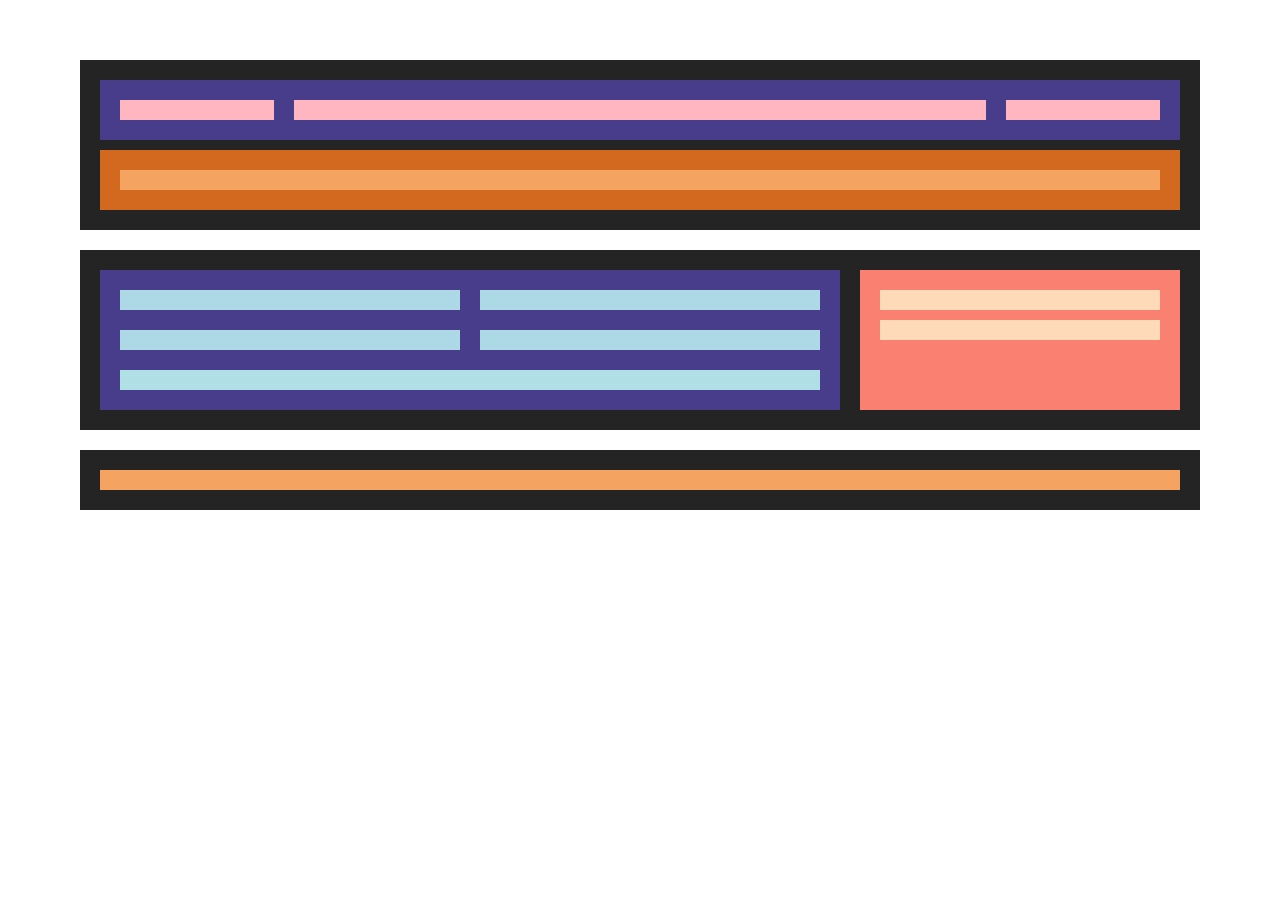
<file: nivell-1/index.html>
<!DOCTYPE html>
<html lang="es">

<head>
	<meta charset="UTF-8">
	<meta http-equiv="X-UA-Compatible" content="IE=edge">
	<meta name="viewport" content="width=device-width, initial-scale=1.0">
	<title>Maquetació Caixes</title>
	<link rel="stylesheet" href="styles.css">
	<link rel="icon" type="image/x-icon" href="favicon.png">
</head>

<body>
	<main class="padre">
<!-- CAJA 1 -->

		<div class="texto_header">
			<header class="header">
				<div class="header_item1"></div>
				<div class="header_item2"></div>
				<div class="header_item1"></div>
			</header>

			<div class="texto">
				<div class="texto_item"></div>
			</div>
		</div>

<!-- CAJA 2 -->
		<section class="seccion">
			<article class="articulo">
				<div class="articulo_item1"></div>
				<div class="articulo_item1"></div>
				<div class="articulo_item1"></div>
				<div class="articulo_item1"></div>
				<div class="articulo_item2"></div>
            </article>
			<aside class="aside">
				<div class="publi"></div>
				<div class="publi"></div>
			</aside>
		</section>
<!-- CAJA 3 -->
		<footer class="footer">
			<div class="texto_footer"></div>
        </footer>

	</main>
</body>

</html>
</file>
<file: nivell-1/styles.css>
* {
    margin: 10px;
    padding: 10px;
    box-sizing: border-box;

  }
body {
    margin: auto;
    max-width: 1200px;
}
main {
    display: flex;
    flex-flow: column nowrap;
  }

  /* CAJA 1 */  

  .header {
  display: flex;
  flex-flow: row nowrap;
  background-color: DarkSlateBlue;
  margin-bottom: 5px;
  align-items: center;
  }

          .header_item1 {
          background: LightPink;
          flex: 1 1 auto;
          }
  
          .header_item2 {
          background: LightPink;
          flex: 5 1 auto;
          }

  .texto_header {
  display: flex;
  flex-flow: column nowrap;
  background: rgb(36, 36, 36);
  }
    
          .texto {
          background: chocolate;
          margin-top: 5px;
          }
              
          .texto_item {
          background: sandybrown;
          }
  
/* CAJA 2 */ 
  .seccion {
    background: rgb(36, 36, 36);
    display: flex;
  }
  
      .articulo {
      display: flex;
      background: DarkSlateBlue;
      flex: 2 1 auto;
      flex-flow: row wrap;
      }
  
          .articulo_item1 {
          display: flex;
          background: LightBlue;
          flex: 1 1 40%;
          }
  
          .articulo_item2 {
          display: flex;
          background: powderblue;
          flex: 1 1 100%;
          }
  
      .aside {
      background: Salmon;
      flex: 1 1 auto;
      flex-flow: column wrap;
      }
  
          .publi {
          background: peachpuff;
          }

 /* CAJA 3 */
  .footer {
    background: rgb(36, 36, 36);
    display: flex;
    justify-content: center;
  }
  
      .texto_footer {
      background: SandyBrown;
      flex: 1 1 auto;
      }
   
      

/* X-Small devices (portrait phones, less than 576px) */
  @media (max-width: 575.98px) {
    .header {
      flex-direction: column;
      align-items: stretch;
    }
    .articulo {
      flex-direction: column;
      align-items: stretch;
    }
  
    .aside {
      flex-direction: column;
    }
  }
  
/* Small devices (landscape phones, less than 768px) */
  @media (max-width: 767.98px) {
    .seccion {
      flex-direction: column;
      background: Khaki;
    }
  }
  
/* Medium devices (tablets, less than 992px) */
  @media (max-width: 991.98px) { ... }
  
Large devices (desktops, less than 1200px)
  @media (max-width: 1199.98px) { ... }
  
/* X-Large devices (large desktops, less than 1400px) */
  @media (max-width: 1399.98px) { ... }
</file>
